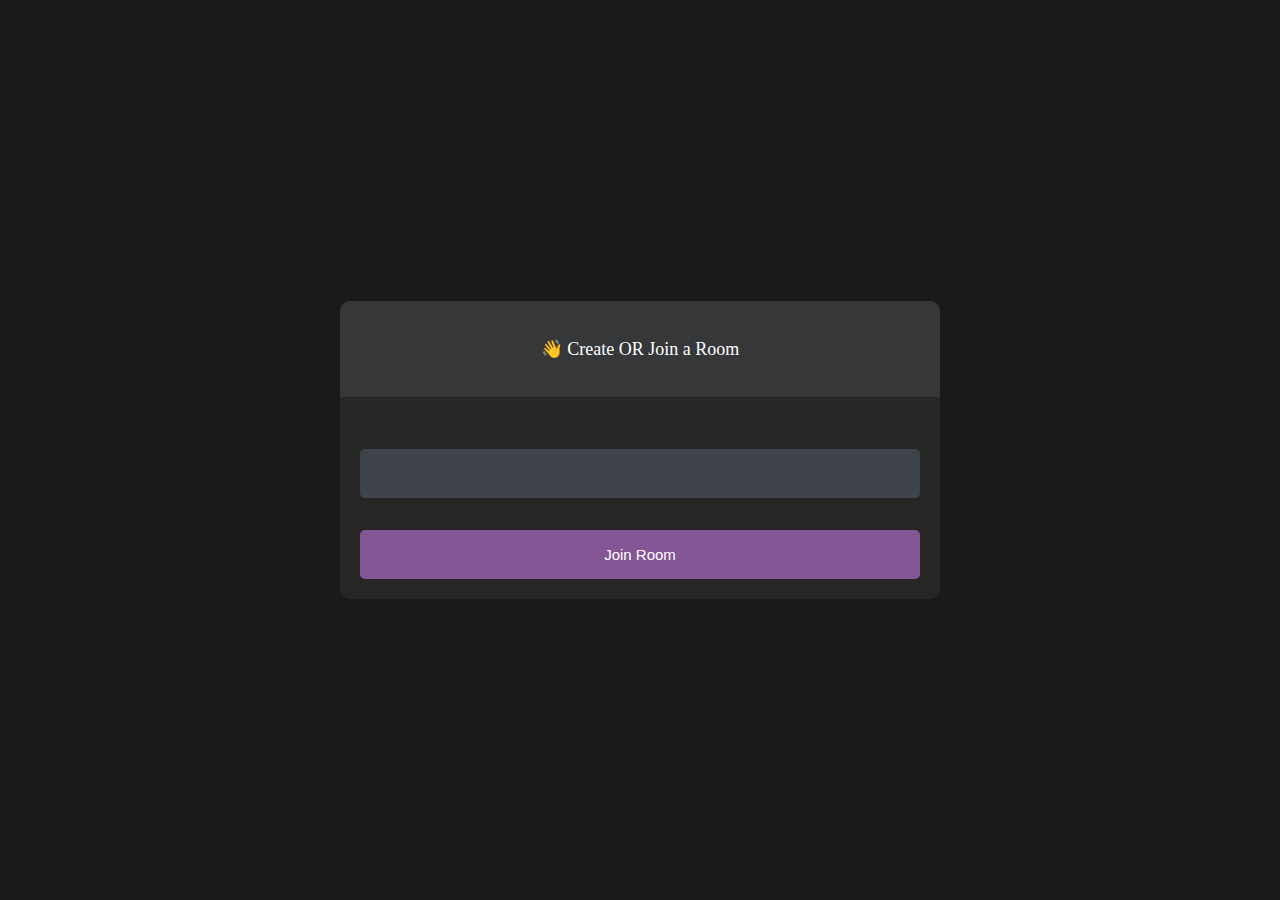
<file: index.html>
<!DOCTYPE html>
<html>
<head>
    <meta charset='utf-8'>
    <meta http-equiv='X-UA-Compatible' content='IE=edge'>
    <title>PeerChat</title>
    <meta name='viewport' content='width=device-width, initial-scale=1'>
    <link rel='stylesheet' type='text/css' media='screen' href='lobby.css'>
</head>
<body>
    
    <main id="lobby-container">
        <div id="form-container">
            <div id="form__container__header">
                <p>👋 Create OR Join a Room</p>
            </div>

            <div id="form__content__wrapper">
                <form id="join-form">
                    <input type="text" name="invite_link" required/>
                    <input type="submit" value="Join Room" />
                </form>
            </div>
        </div>
    </main>



</body>

<script>
    let form = document.getElementById('join-form')

    form.addEventListener('submit', (e) => {
        e.preventDefault()
        let inviteCode = e.target.invite_link.value
        window.location = `room.html?room=${inviteCode}` 
    })
</script>

</html>
</file>
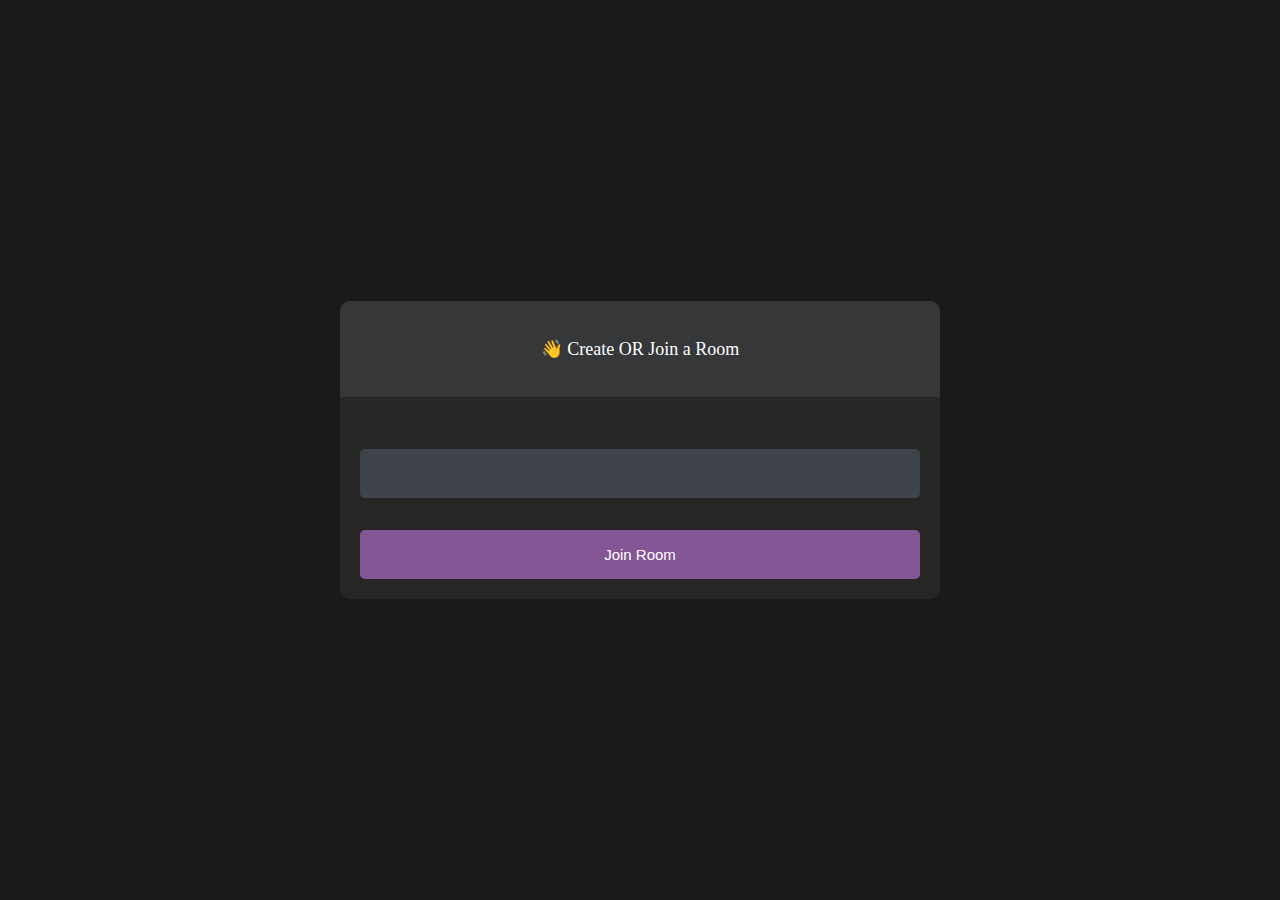
<file: lobby.html>
<!DOCTYPE html>
<html>
<head>
    <meta charset='utf-8'>
    <meta http-equiv='X-UA-Compatible' content='IE=edge'>
    <title>PeerChat</title>
    <meta name='viewport' content='width=device-width, initial-scale=1'>
    <link rel='stylesheet' type='text/css' media='screen' href='lobby.css'>
</head>
<body>
    
    <main id="lobby-container">
        <div id="form-container">
            <div id="form__container__header">
                <p>👋 Create OR Join a Room</p>
            </div>

            <div id="form__content__wrapper">
                <form id="join-form">
                    <input type="text" name="invite_link" required/>
                    <input type="submit" value="Join Room" />
                </form>
            </div>
        </div>
    </main>



</body>

<script>
    let form = document.getElementById('join-form')

    form.addEventListener('submit', (e) => {
        e.preventDefault()
        let inviteCode = e.target.invite_link.value
        window.location = `index.html?room=${inviteCode}` 
    })
</script>

</html>
</file>
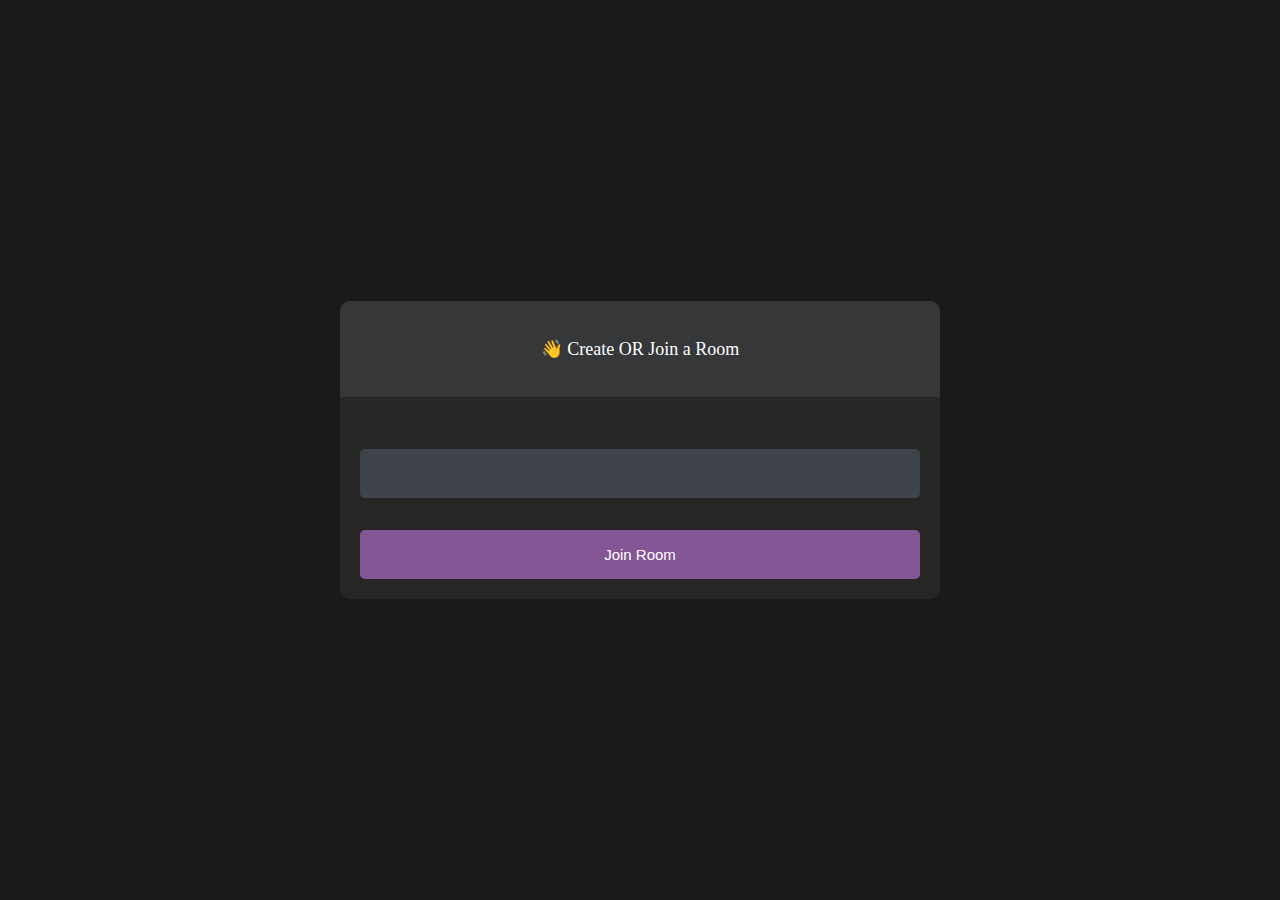
<file: room.html>
<!DOCTYPE html>
<html>
<head>
    <meta charset='utf-8'>
    <meta http-equiv='X-UA-Compatible' content='IE=edge'>
    <title>LetsMeet</title>
    <meta name='viewport' content='width=device-width, initial-scale=1'>
    <link rel='stylesheet' type='text/css' media='screen' href='main.css'>
</head>
<body>

    <div id="videos">
        <video class="video-player" id="user-1" autoplay playsinline></video>
        <video class="video-player" id="user-2" autoplay playsinline></video>
    </div>

    <div id="controls">

        <div class="control-container" id="camera-btn">
            <img src="icons/camera.png" />
        </div>

        <div class="control-container" id="mic-btn">
            <img src="icons/mic.png" />
        </div>

        <a href="index.html">
            <div class="control-container" id="leave-btn">
                <img src="icons/phone.png" />
            </div>
        </a>

    </div>
    
</body>
<script src='agora-rtm-sdk-1.4.4.js'></script>
<script src='main.js'></script>
</html>
</file>
<file: lobby.css>
body{
    background-color: #1a1a1a;
    color: #fff;
}

#form-container{
    width: 90%;
    max-width: 600px;
    border-radius: 10px;
    background-color: #262625;
    position: fixed;
    top: 50%;
    left: 50%;
    transform: translate(-50%, -50%);
}


#form__container__header {
    border-radius: 10px 10px 0 0;
    padding: 30px;
    text-align: center;
    background-color: #363739;
    margin: 0;
    font-size: 18px;
    font-size: 300;
    line-height: 0;
  }

  #form__content__wrapper{
    padding: 20px;
}

input {
    box-sizing: border-box;
    color: #fff;
    width: 100%;
    margin: 0;
    border: none;
    border-radius: 5px;
    padding: 16px 20px;
    font-size: 15px;
    background-color: #3f434a;
    margin-top: 32px;
  }
 
 
  input[type='submit'] {
    background-color: #845695;
 
  }
</file>
<file: main.css>
*{
    margin: 0;
    padding: 0;
    box-sizing: border-box;
}

#videos{
    display: grid;
    grid-template-columns: 1fr;
    height: 100vh;
    overflow:hidden;
}

.video-player{
    background-color: black;
    width: 100%;
    height: 100%;
    object-fit: cover;
}

#user-2{
    display: none;
}

.smallFrame{
    position: fixed;
    top: 20px;
    left: 20px;
    height: 170px;
    width: 300px;
    border-radius: 5px;
    border:2px solid #0000ff;
    -webkit-box-shadow: 3px 3px 15px -1px rgba(0,0,0,0.77);
    box-shadow: 3px 3px 15px -1px rgba(0,0,0,0.77);
    z-index: 999;
}


#controls{
    position: fixed;
    bottom: 20px;
    left: 50%;
    transform:translateX(-50%);
    display: flex;
    gap: 1em;
}


.control-container{
  background-color: #0000ff;
  padding: 20px;
  border-radius: 50%;
  display: flex;
  justify-content: center;
  align-items: center;
  cursor: pointer;
}

.control-container img{
    height: 30px;
    width: 30px;
}

#leave-btn{
    background-color: rgb(255,80,80, 1);
}

@media screen and (max-width:600px) {
        .smallFrame{
            height: 80px;
            width: 120px;
        }

        .control-container img{
            height: 20px;
            width: 20px;
        }
}
</file>
